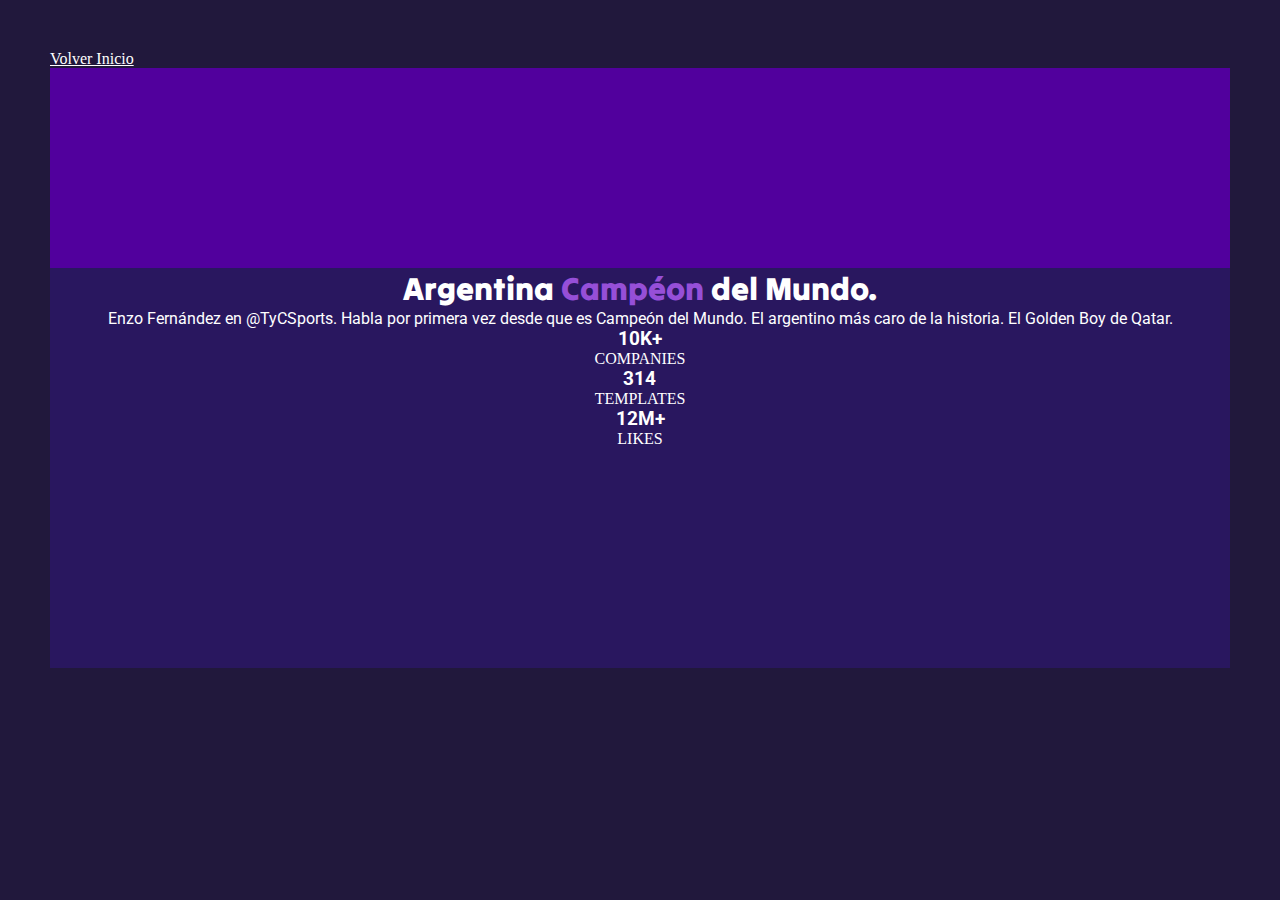
<file: ejer01.html>
<!DOCTYPE html>
<html lang="es">
<head>
    <meta charset="UTF-8">
    <meta http-equiv="X-UA-Compatible" content="IE=edge">
    <meta name="viewport" content="width=device-width, initial-scale=1.0">
    <link rel="stylesheet" href="css/estilosejer01.css">
    <title>Ejercicio 1 Prueba GitHub 13/03</title>
</head>
<body>
    <div class="contenedor fondo">
        <a href="index.html">Volver Inicio</a>
        <div class="fila">
            <div class="col50 color2do h200 dflex ov argentina">
                <!--<img class="img" src="https://www.elgrafico.com.ar/media/cache/pub_news_details_large/media/i/53/fa/53facf1963a1053df0b35ebb8ce8a865706782d9.jfif">-->
            </div>
            <div class="col50 color3ro h400 centrarv fila">
                <h1 class="tilt">Argentina <span class="violeta-tx">Campéon </span>del Mundo.</h1>
                <span class="roboto">Enzo Fernández en @TyCSports.
                    Habla por primera vez desde que es Campeón del Mundo.
                    El argentino más caro de la historia.
                    El Golden Boy de Qatar.</span>
                <div class="fila centrarv">
                    <div class="flex1 centrartxt">
                        <h3 class="roboto fw700">10K+</h3>
                        <p>cOMPanIEs</p>
                    </div>
                    <div class="flex1 centrartxt">
                        <h3 class="roboto fw700">314</h3>
                        <p>Templates</p>
                    </div>
                    <div class="flex1 centrartxt">
                        <h3 class="roboto fw700">12M+</h3>
                        <p>likes</p>
                    </div>
                </div>
            </div>
        </div>
    </div>
</body>
</html>
</file>
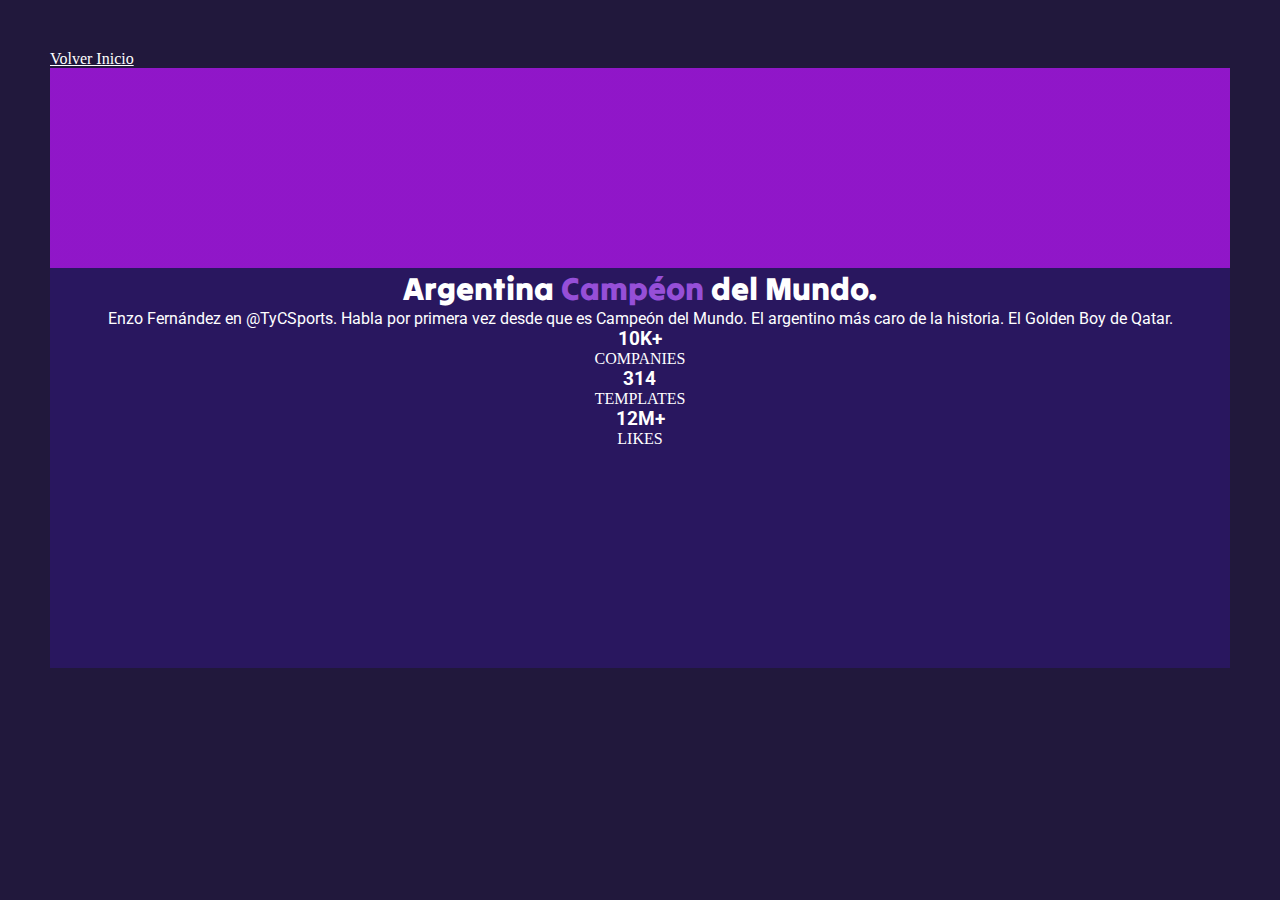
<file: ejer 1 act 2-3/ejer01.html>
<!DOCTYPE html>
<html lang="es">
<head>
    <meta charset="UTF-8">
    <meta http-equiv="X-UA-Compatible" content="IE=edge">
    <meta name="viewport" content="width=device-width, initial-scale=1.0">
    <link rel="stylesheet" href="../css/ejer1/estilosejer01.css">
    <title>Ejercicio 1 Prueba GitHub 13/03</title>
</head>
<body>
    <div class="contenedor fondo">
        <a href="../index.html">Volver Inicio</a>
        <div class="fila">
            <div class="col50 color2do h200 dflex ov argentina">
                <!--<img class="img" src="https://www.elgrafico.com.ar/media/cache/pub_news_details_large/media/i/53/fa/53facf1963a1053df0b35ebb8ce8a865706782d9.jfif">-->
            </div>
            <div class="col50 color3ro h400 centrarv fila">
                <h1 class="tilt">Argentina <span class="violeta-tx">Campéon </span>del Mundo.</h1>
                <span class="roboto">Enzo Fernández en @TyCSports.
                    Habla por primera vez desde que es Campeón del Mundo.
                    El argentino más caro de la historia.
                    El Golden Boy de Qatar.</span>
                <div class="fila centrarv">
                    <div class="flex1 centrartxt">
                        <h3 class="roboto fw700">10K+</h3>
                        <p>cOMPanIEs</p>
                    </div>
                    <div class="flex1 centrartxt">
                        <h3 class="roboto fw700">314</h3>
                        <p>Templates</p>
                    </div>
                    <div class="flex1 centrartxt">
                        <h3 class="roboto fw700">12M+</h3>
                        <p>likes</p>
                    </div>
                </div>
            </div>
        </div>
    </div>
</body>
</html>
</file>
<file: css/estilosejer01.css>
@import url('https://fonts.googleapis.com/css2?family=Roboto:wght@100;400;700&family=Tilt+Warp&display=swap');
*{
    margin: 0;
    padding: 0;
    box-sizing: border-box;
    color: white;
}

/*-----DIMENSIONES-----*/
.contenedor{
    width: 100%;
    height: 100vh;
    padding: 50px;
}
.fila{
    display: flex;
    flex-direction: column;
}
.col50{
    width: 100%;
}
.h200{
    height: 200px;
}
.h400{
    height: 400px;
}
.ov{
    overflow: hidden;
}
.argentina{
    background-image: url("https://www.elgrafico.com.ar/media/cache/pub_news_details_large/media/i/53/fa/53facf1963a1053df0b35ebb8ce8a865706782d9.jfif");
    background-position: center;
    background-size: cover;
    background-repeat: no-repeat;
}


/*---------COLORES---------*/
.fondo{
    background-color: #21183c;
}
.color2do{
    background-color: rgb(81, 0, 157);
}
.color3ro{
    background-color: #29175f;
}
.blanco-tx{
    color: white;
}
.violeta-tx{
    color: rgb(150, 79, 216);
}



/*----------TIPOGRAFIAS----------*/

.roboto{
    font-family: 'Roboto', sans-serif;
}
.tilt{
    font-family: 'Tilt Warp', cursive;
}
.fw100{
    font-weight: 100;
}
.fw700{
    font-weight: 700;
}
/*--Condicion Particular--*/
    .flex1 > p{
        text-transform: uppercase;
    }

    .img{
        object-fit: cover;
        height: 100%;
    }
/*--FIN Condicion Particular--*/




/*----------ORDENAMIENTO-----------*/
.dflex{
    display: flex;
}
.flex1{
    flex: 1;
}
.jycenter{ /*Borrar, el de abajo hace lo mismo*/
    justify-content: center;
}
.centrarh{
    justify-content: center;
}
.centrarv{
    align-items: center;
}
.centrartxt{
    text-align: center;
}
</file>
<file: css/ejer1/estilosejer01.css>
@import url('https://fonts.googleapis.com/css2?family=Roboto:wght@100;400;700&family=Tilt+Warp&display=swap');
*{
    margin: 0;
    padding: 0;
    box-sizing: border-box;
    color: white;
}

/*-----DIMENSIONES-----*/
.contenedor{
    width: 100%;
    height: 100vh;
    padding: 50px;
}
.fila{
    display: flex;
    flex-direction: column;
}
.col50{
    width: 100%;
}
.h200{
    height: 200px;
}
.h400{
    height: 400px;
}
.ov{
    overflow: hidden;
}
.argentina{
    background-image: linear-gradient(
        rgba(174, 33, 221, 0.680),
        rgba(174, 33, 221, 0.680)
      ), url("https://www.elgrafico.com.ar/media/cache/pub_news_details_large/media/i/53/fa/53facf1963a1053df0b35ebb8ce8a865706782d9.jfif");
    background-position: center;
    background-size: cover;
    background-repeat: no-repeat;
    background-color: violet;
}


/*---------COLORES---------*/
.fondo{
    background-color: #21183c;
}
.color2do{
    background-color: rgb(81, 0, 157);
}
.color3ro{
    background-color: #29175f;
}
.blanco-tx{
    color: white;
}
.violeta-tx{
    color: rgb(150, 79, 216);
}



/*----------TIPOGRAFIAS----------*/

.roboto{
    font-family: 'Roboto', sans-serif;
}
.tilt{
    font-family: 'Tilt Warp', cursive;
}
.fw100{
    font-weight: 100;
}
.fw700{
    font-weight: 700;
}
/*--Condicion Particular--*/
    .flex1 > p{
        text-transform: uppercase;
    }

    .img{
        object-fit: cover;
        height: 100%;
    }
/*--FIN Condicion Particular--*/




/*----------ORDENAMIENTO-----------*/
.dflex{
    display: flex;
}
.flex1{
    flex: 1;
}
.jycenter{ /*Borrar, el de abajo hace lo mismo*/
    justify-content: center;
}
.centrarh{
    justify-content: center;
}
.centrarv{
    align-items: center;
}
.centrartxt{
    text-align: center;
}
</file>
